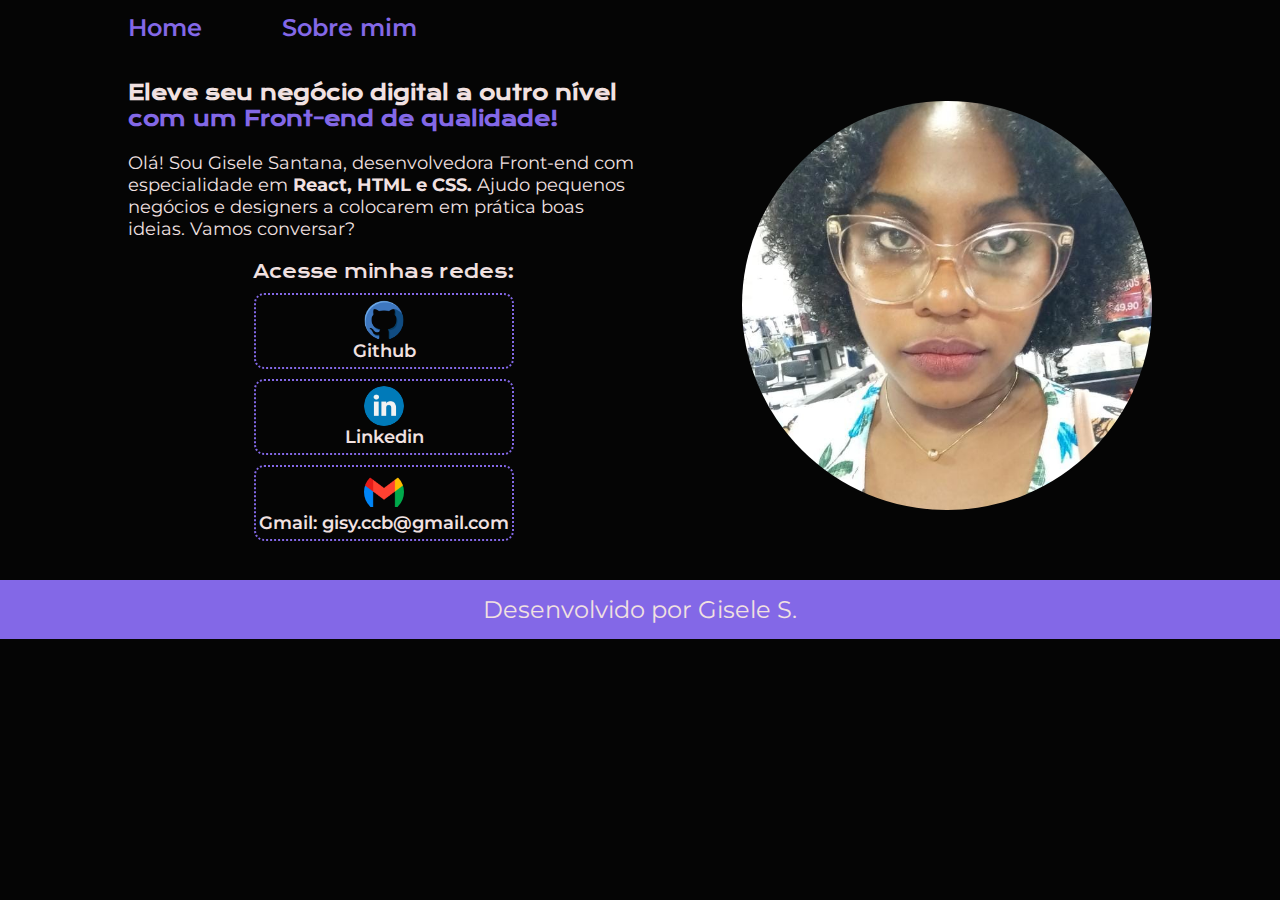
<file: index.html>
<!DOCTYPE html>
<html lang="pt-br">
<head>
    <meta charset="UTF-8">
    <meta name="viewport" content="width=device-width, initial-scale=1.0">
    <title>Portifólio.GiseleSantana</title>
    <link rel="stylesheet" href="./styles/style.css">
</head>
<body>
<header class="cabecalho">
    <nav class="cabecalho__menu">
        <a class="cabecalho__menu__link" href="index.html">Home</a>
        <a class="cabecalho__menu__link" href="about.html">Sobre mim</a>
    </nav>
</header>
<main class="apresentacao">
    <section class="apresentacao__conteudo">
        <h1 class="apresentacao__conteudo__titulo">Eleve seu negócio digital a outro nível <strong class="titulo-destaque">com um Front-end de qualidade!</strong>
        </h1>
        <p class="apresentacao__conteudo__texto">Olá! Sou Gisele Santana, desenvolvedora Front-end com especialidade em <strong>React, HTML e CSS. </strong> Ajudo pequenos negócios e designers a colocarem em prática boas ideias. Vamos conversar?</p>
        <div class="apresentacao__links">
            <h2 class="apresentacao__itens">Acesse minhas redes:</h2>
            <a class="apresentacao__botao" href="https://github.com/Gisele-Santana98"
            >
            <img class="apresentacao__botao__icon" src="./assets/img/github.icon.png">
            Github
        </a>
            <a class="apresentacao__botao" href="https://www.linkedin.com/in/gisele-sousa-dev">
            <img class="apresentacao__botao__icon" src="./assets/img/linkedin.icon.png">
                Linkedin</a>
            <a class="apresentacao__botao" >
            <img class="apresentacao__botao__icon" src="./assets/img/gmail.icon.png">
                    Gmail: gisy.ccb@gmail.com</a>
        </div>
    </section>
    <img class="apresentacao__imagem" src="./assets/img/FotoPerfilGisele.jpeg" alt="Foto de Perfil Gisele">
</main>
<footer class="rodape">
    <p>Desenvolvido por Gisele S.</p>
</footer>
</body>
</html>
</file>
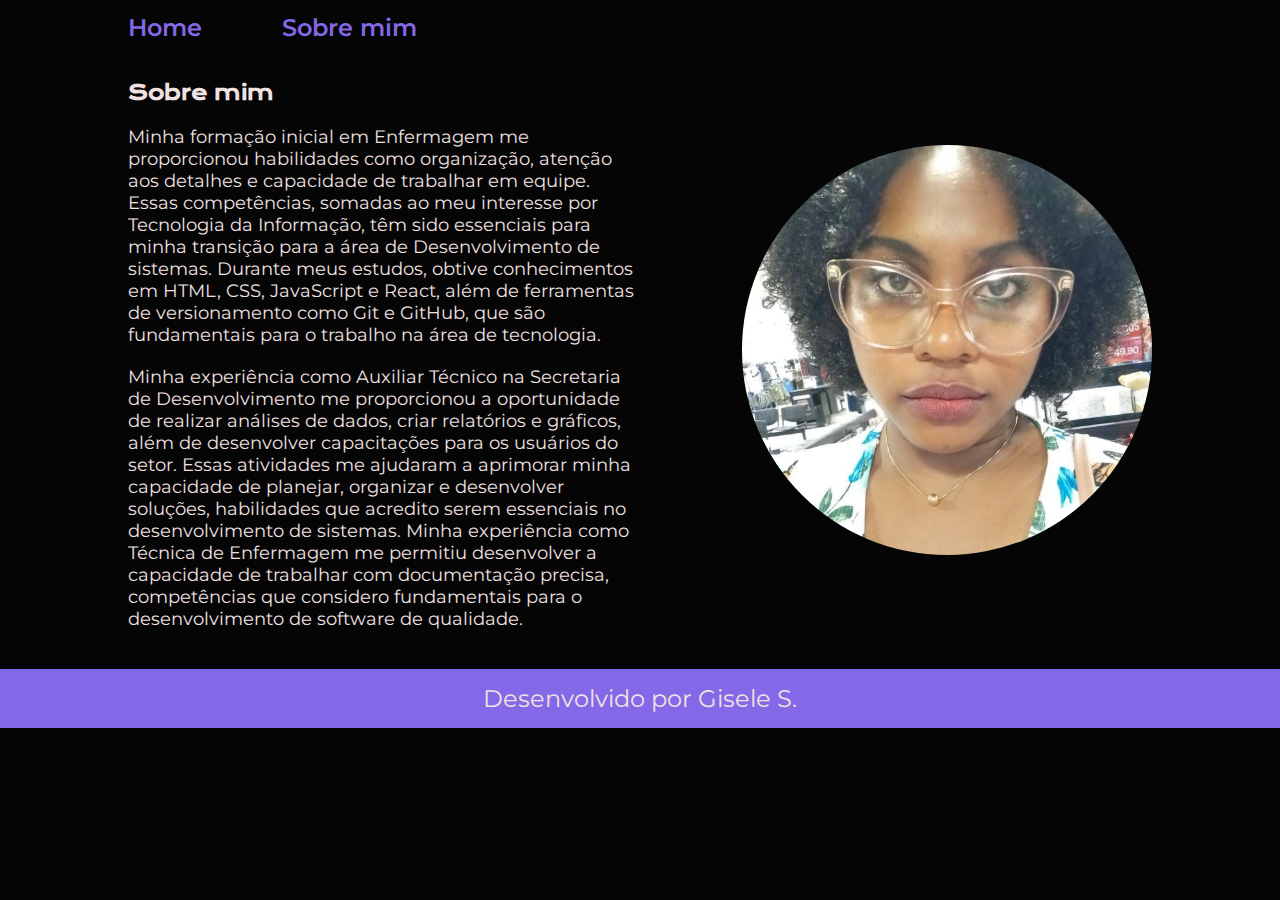
<file: about.html>
<!DOCTYPE html>
<html lang="pt-br">
<head>
    <meta charset="UTF-8">
    <meta name="viewport" content="width=device-width, initial-scale=1.0">
    <title>Sobre Mim</title>
    <link rel="stylesheet" href="./styles/style.css">
</head>
<body>
    <header class="cabecalho">
        <nav class="cabecalho__menu">
            <a class="cabecalho__menu__link" href="index.html">Home</a>
            <a class="cabecalho__menu__link" href="about.html">Sobre mim</a>
        </nav>
    </header>
    <main class="apresentacao">
        <section class="apresentacao__conteudo">
            <h1 class="apresentacao__conteudo__titulo">Sobre mim</h1>
            <p class="apresentacao__conteudo__texto">Minha formação inicial em Enfermagem me proporcionou habilidades como organização, atenção aos detalhes e capacidade de trabalhar em equipe. Essas competências, somadas ao meu interesse por Tecnologia da Informação, têm sido essenciais para minha transição para a área de Desenvolvimento de sistemas. Durante meus estudos, obtive conhecimentos em HTML, CSS, JavaScript e React, além de ferramentas de versionamento como Git e GitHub, que são fundamentais para o trabalho na área de tecnologia.</p>
            <p class="apresentacao__conteudo__texto">Minha experiência como Auxiliar Técnico na Secretaria de Desenvolvimento me proporcionou a oportunidade de realizar análises de dados, criar relatórios e gráficos, além de desenvolver capacitações para os usuários do setor. Essas atividades me ajudaram a aprimorar minha capacidade de planejar, organizar e desenvolver soluções, habilidades que acredito serem essenciais no desenvolvimento de sistemas. Minha experiência como Técnica de Enfermagem me permitiu desenvolver a capacidade de trabalhar com documentação precisa, competências que considero fundamentais para o desenvolvimento de software de qualidade.</p>
        </section>
       <img class="apresentacao__imagem" src="./assets/img/FotoPerfilGisele.jpeg" alt="Foto de Perfil Gisele">
    </main>
    <footer class="rodape">
        <p>Desenvolvido por Gisele S.</p>
    </footer>
</body>
</html>
</file>
<file: styles/style.css>
@import url('https://fonts.googleapis.com/css2?family=Krona+One&family=Montserrat:wght@400;600&display=swap');

/* Criando variáveis para Css */
:root{
    --cor-primaria: #050505;
    --cor-secundaria: #f1e1e1;
    --cor-terciaria: #8368e7;
    --cor-hover: #897db4;

    --fonte-primaria: 'Krona One', sans-serif;
    --fonte-secundaria: 'Montserrat', sans-serif;
}

*{  /*  Retirando bordas e margens da pag */
    margin: 0; 
    padding: 0;
}

body{
    /* height: 100%;  Definindo altura da página */
    box-sizing: border-box;
    background-color: var(--cor-primaria);
    color: var(--cor-secundaria);
}

.cabecalho{
    padding: 1% 0% 0% 10%;
}

.cabecalho__menu{
    display: flex;
    gap: 80px;
}

.cabecalho__menu__link{
    font-family: var(--fonte-secundaria);
    font-size: 1.5rem;
    font-weight: 600;
    color: var(--cor-terciaria);
    text-decoration: none;
}

.apresentacao{
    padding: 3% 10%;
    display: flex;
    align-items: center;
    justify-content: space-between;
    gap: 82px;
}

.apresentacao__conteudo{
    width: 50%;
    display: flex;
    flex-direction: column;
     gap: 20px; /* Especifica o tamanho dos espaços entre linhas e colunas em grid, flex e multi-column.*/

}

.apresentacao__conteudo__titulo{
    /* A fonte será tranformada de px para rem, para dar responsividade a página, para tranformar, divide o número de px por 16, pois 16px = 1rem */
    font-size: 1.25rem;
    font-family: var(--fonte-primaria);
}

.titulo-destaque {
    color: var(--cor-terciaria);
}

.apresentacao__conteudo__texto{
    font-size: 1.125rem;
    font-family: var(--fonte-secundaria);
}

.apresentacao__links{
    display: flex;
    flex-direction: column;
    justify-content: space-between;
    align-items: center;
    gap: 10px;
}

.apresentacao__itens{
    font-family: var(--fonte-primaria);
    font-weight: 400;
    font-size: 1.125rem;
    
}

.apresentacao__botao{
    /* background-color: #3674B5; */
    border: 2px dotted var(--cor-terciaria);
    ; /* Deixando a borda pontilhada */
    width: 50%;
    text-align: center;
    border-radius: 10px;
    font-size: 1.125rem;
    font-weight: 600 ;
    padding: 5px 0;
    text-decoration: none; /* Retirando o hiperlink dos botões */
    color: var(--cor-secundaria);
    font-family: var(--fonte-secundaria);
}

.apresentacao__botao:hover{
    background-color: var(--cor-hover);
    color: var(--cor-secundaria);
}

.apresentacao__botao__icon{
    display: block;
    margin: 0 auto;
    width: 40px;
    height: 40px;
}

img{
    width: 350px;
    height: 350px;
    border-radius: 50%;
    margin-bottom: 10px;
} 

.apresentacao__imagem{
    width: 40%;
    height:40%;
}

.rodape{
    padding: 15px;
    color: var(--cor-secundaria);
    background-color: var(--cor-terciaria);
    text-align: center;
    font-family: var(--fonte-secundaria);
    font-size: 1.5rem;
    font-weight: 400;
}

@media (max-width: 1000px){
    .cabecalho{
        padding: 10%;
    }
    .cabecalho__menu{
        justify-content: center;
    }
    .apresentacao{
        flex-direction: column-reverse;
        padding: 5%;
    }
    .apresentacao__conteudo{
        width: auto;
    }
}
</file>
